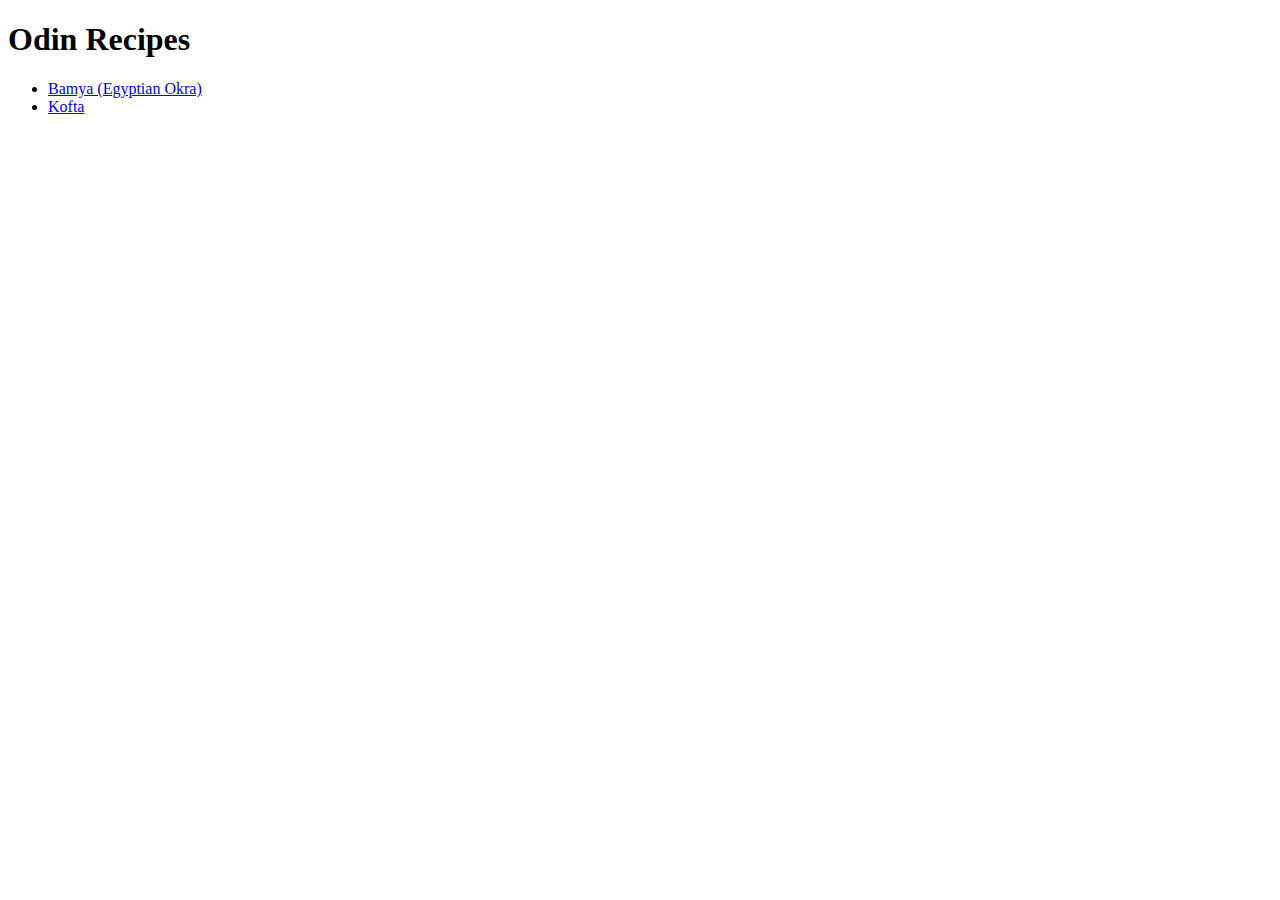
<file: index.html>
<!DOCTYPE html>
<html lang="en">

<head>
  <meta charset="UTF-8">
  <meta name="viewport" content="width=device-width, initial-scale=1.0">
  <title>Odin Recipes</title>
</head>

<body>
  <h1>Odin Recipes</h1>
  <ul>
    <li><a href="./recipes/bamya.html">Bamya (Egyptian Okra)</a></li>
    <li><a href="./recipes/kofta.html">Kofta</a></li>
  </ul>
</body>

</html>
</file>
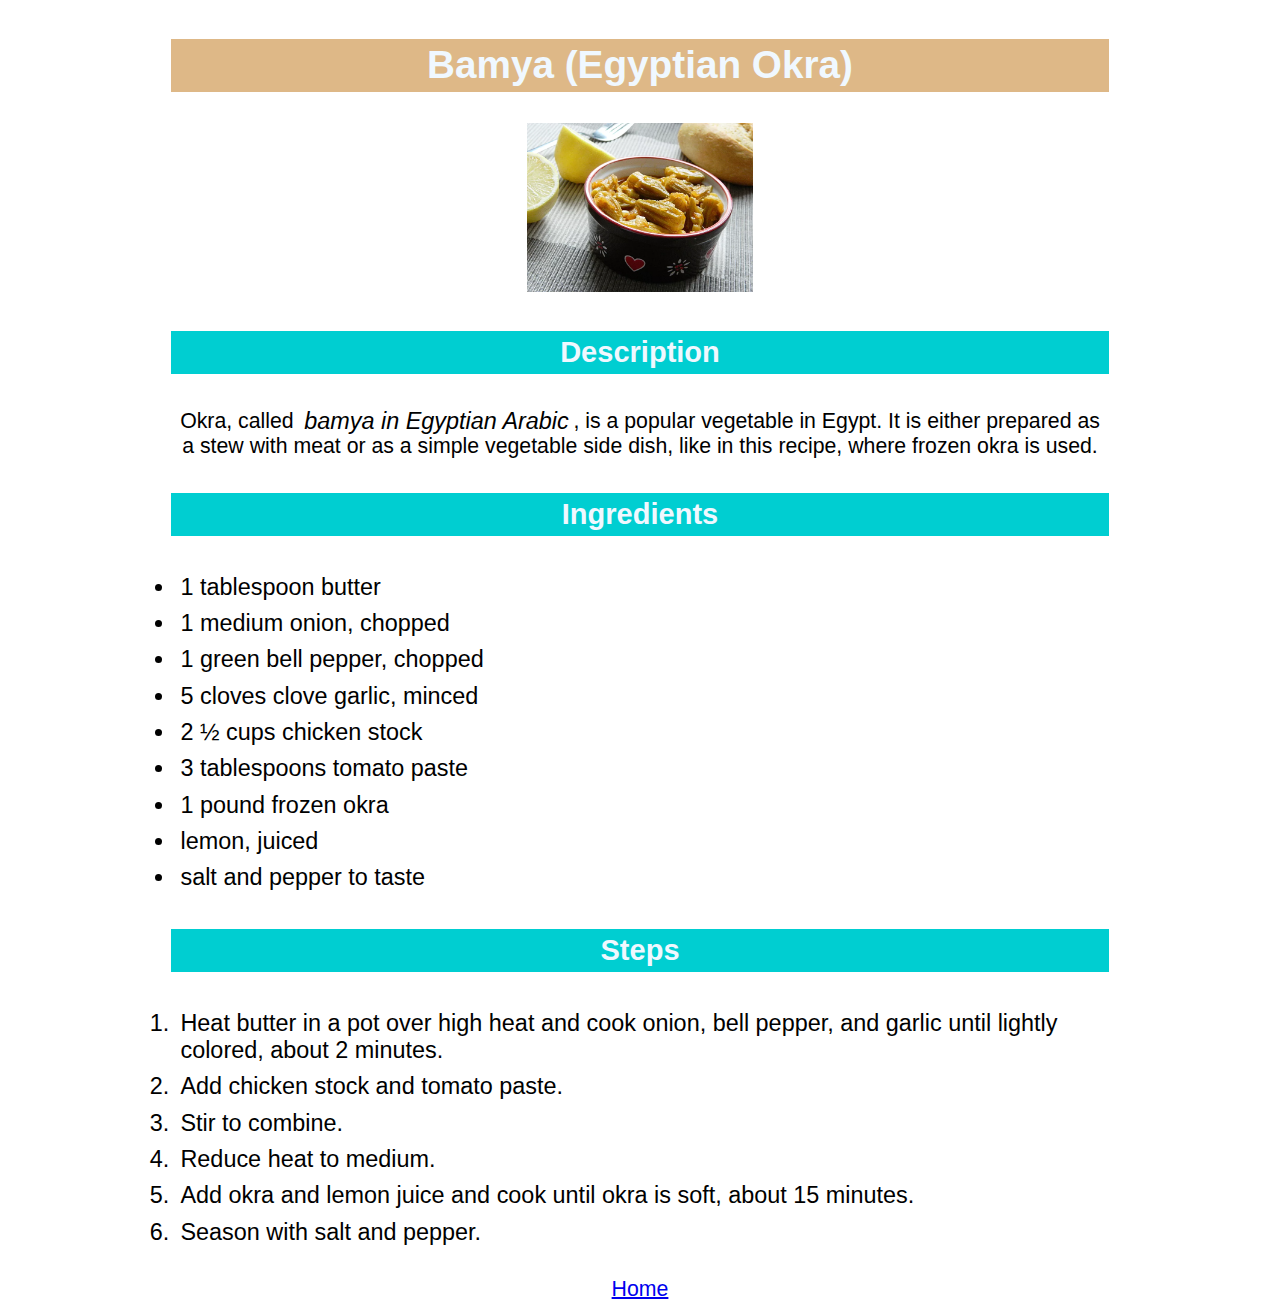
<file: recipes/bamya.html>
<!DOCTYPE html>
<html lang="en">
  <head>
    <meta charset="UTF-8" />
    <meta name="viewport" content="width=device-width, initial-scale=1.0" />
    <link rel="stylesheet" href="../style.css" />
    <title>Bamya | Odin Recipes</title>
  </head>

  <body>
    <h1>Bamya (Egyptian Okra)</h1>
    <a
      href="https://www.allrecipes.com/recipe/268116/egyptian-okra/"
      rel="noopener noreferrer"
      ><img
        src="../images/bamya.webp"
        alt="Photo of an Egyptian Okra dish"
        width="300"
        height="200"
    /></a>

    <h3>Description</h3>
    <p>
      Okra, called <em>bamya in Egyptian Arabic</em>, is a popular vegetable in
      Egypt. It is either prepared as a stew with meat or as a simple vegetable
      side dish, like in this recipe, where frozen okra is used.
    </p>

    <h3>Ingredients</h3>
    <ul>
      <li>1 tablespoon butter</li>
      <li>1 medium onion, chopped</li>
      <li>1 green bell pepper, chopped</li>
      <li>5 cloves clove garlic, minced</li>
      <li>2 ½ cups chicken stock</li>
      <li>3 tablespoons tomato paste</li>
      <li>1 pound frozen okra</li>
      <li>lemon, juiced</li>
      <li>salt and pepper to taste</li>
    </ul>

    <h3>Steps</h3>
    <ol>
      <li>
        Heat butter in a pot over high heat and cook onion, bell pepper, and
        garlic until lightly colored, about 2 minutes.
      </li>
      <li>Add chicken stock and tomato paste.</li>
      <li>Stir to combine.</li>
      <li>Reduce heat to medium.</li>
      <li>
        Add okra and lemon juice and cook until okra is soft, about 15 minutes.
      </li>
      <li>Season with salt and pepper.</li>
    </ol>

    <a href="../index.html">Home</a>
  </body>
</html>
</file>
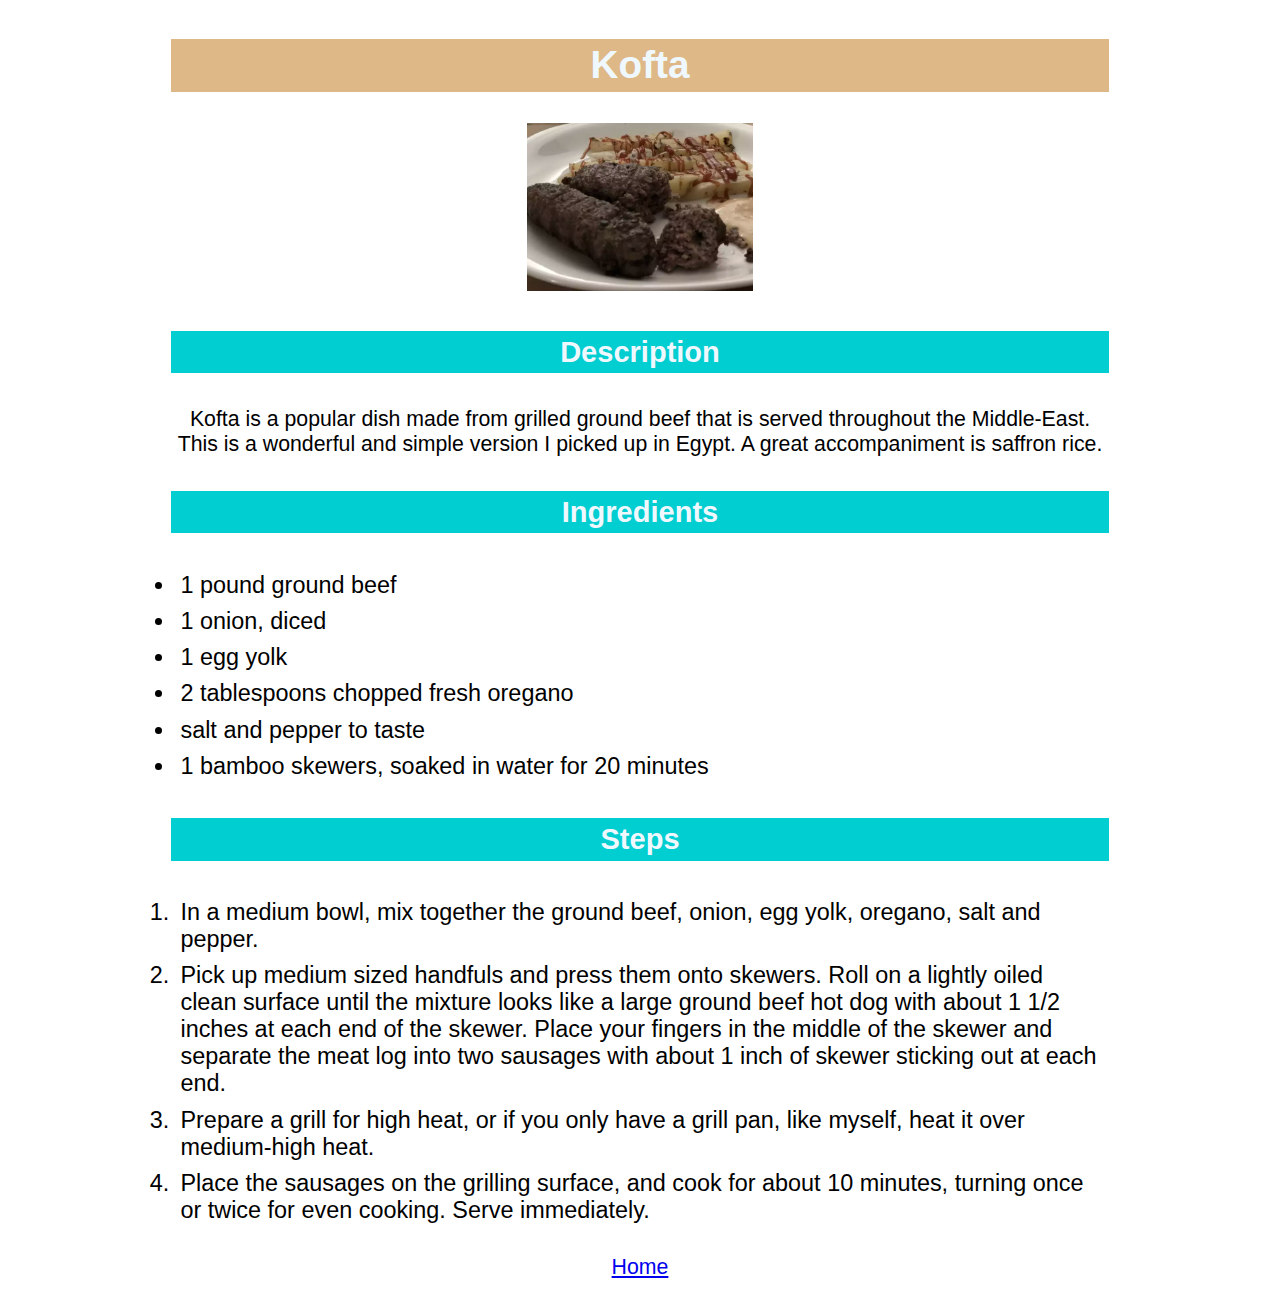
<file: recipes/kofta.html>
<!DOCTYPE html>
<html lang="en">
  <head>
    <meta charset="UTF-8" />
    <meta name="viewport" content="width=device-width, initial-scale=1.0" />
    <link rel="stylesheet" href="../style.css" />
    <title>Kofta | Odin Recipes</title>
  </head>

  <body>
    <h1>Kofta</h1>
    <a
      href="https://www.allrecipes.com/recipe/80328/kofta/"
      rel="noopener noreferrer"
      ><img
        src="../images/kofta.webp"
        alt="A close up photo of Kofta"
        width="300"
        height="200"
    /></a>

    <h3>Description</h3>
    <p>
      Kofta is a popular dish made from grilled ground beef that is served
      throughout the Middle-East. This is a wonderful and simple version I
      picked up in Egypt. A great accompaniment is saffron rice.
    </p>

    <h3>Ingredients</h3>
    <ul>
      <li>1 pound ground beef</li>
      <li>1 onion, diced</li>
      <li>1 egg yolk</li>
      <li>2 tablespoons chopped fresh oregano</li>
      <li>salt and pepper to taste</li>
      <li>1 bamboo skewers, soaked in water for 20 minutes</li>
    </ul>

    <h3>Steps</h3>
    <ol>
      <li>
        In a medium bowl, mix together the ground beef, onion, egg yolk,
        oregano, salt and pepper.
      </li>

      <li>
        Pick up medium sized handfuls and press them onto skewers. Roll on a
        lightly oiled clean surface until the mixture looks like a large ground
        beef hot dog with about 1 1/2 inches at each end of the skewer. Place
        your fingers in the middle of the skewer and separate the meat log into
        two sausages with about 1 inch of skewer sticking out at each end.
      </li>

      <li>
        Prepare a grill for high heat, or if you only have a grill pan, like
        myself, heat it over medium-high heat.
      </li>

      <li>
        Place the sausages on the grilling surface, and cook for about 10
        minutes, turning once or twice for even cooking. Serve immediately.
      </li>
    </ol>

    <a href="../index.html">Home</a>
  </body>
</html>
</file>
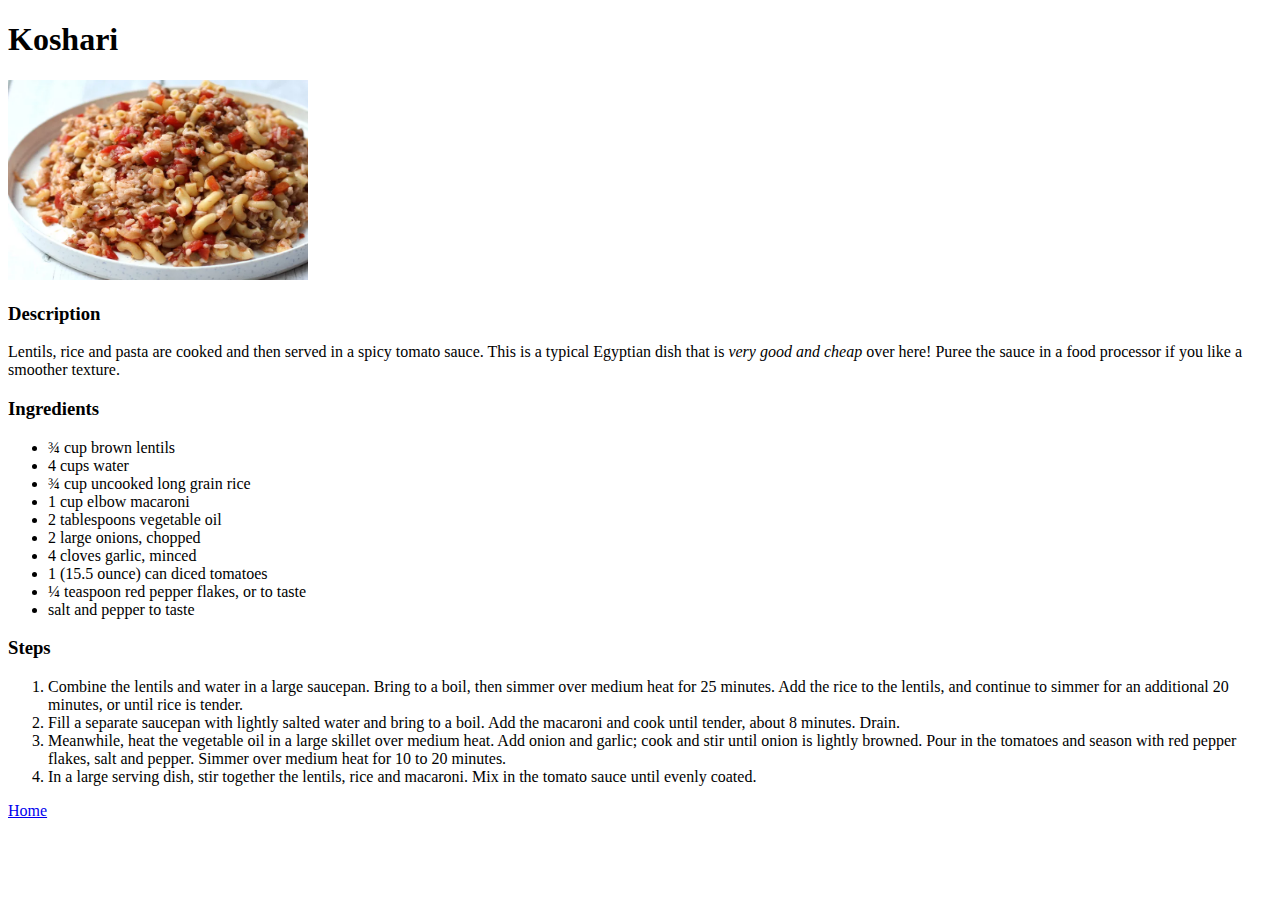
<file: recipes/koshari.html>
<!DOCTYPE html>
<html lang="en">
  <head>
    <meta charset="UTF-8" />
    <meta name="viewport" content="width=device-width, initial-scale=1.0" />
    <title>Koshari | Odin Recipes</title>
  </head>

  <body>
    <h1>Koshari</h1>
    <a
      href="https://www.allrecipes.com/recipe/159456/egyptian-koshari/"
      rel="noopener noreferrer"
      ><img
        src="../images/koshari.webp"
        alt="A koshari dish mixed with tomato sauce"
        width="300"
        height="200"
    /></a>

    <h3>Description</h3>
    <p>
      Lentils, rice and pasta are cooked and then served in a spicy tomato
      sauce. This is a typical Egyptian dish that is
      <em>very good and cheap</em> over here! Puree the sauce in a food
      processor if you like a smoother texture.
    </p>

    <h3>Ingredients</h3>
    <ul>
      <li>¾ cup brown lentils</li>
      <li>4 cups water</li>
      <li>¾ cup uncooked long grain rice</li>
      <li>1 cup elbow macaroni</li>
      <li>2 tablespoons vegetable oil</li>
      <li>2 large onions, chopped</li>
      <li>4 cloves garlic, minced</li>
      <li>1 (15.5 ounce) can diced tomatoes</li>
      <li>¼ teaspoon red pepper flakes, or to taste</li>
      <li>salt and pepper to taste</li>
    </ul>

    <h3>Steps</h3>
    <ol>
      <li>
        Combine the lentils and water in a large saucepan. Bring to a boil, then
        simmer over medium heat for 25 minutes. Add the rice to the lentils, and
        continue to simmer for an additional 20 minutes, or until rice is
        tender.
      </li>

      <li>
        Fill a separate saucepan with lightly salted water and bring to a boil.
        Add the macaroni and cook until tender, about 8 minutes. Drain.
      </li>

      <li>
        Meanwhile, heat the vegetable oil in a large skillet over medium heat.
        Add onion and garlic; cook and stir until onion is lightly browned. Pour
        in the tomatoes and season with red pepper flakes, salt and pepper.
        Simmer over medium heat for 10 to 20 minutes.
      </li>

      <li>
        In a large serving dish, stir together the lentils, rice and macaroni.
        Mix in the tomato sauce until evenly coated.
      </li>
    </ol>

    <a href="../index.html">Home</a>
  </body>
</html>
</file>
<file: style.css>
* {
  box-sizing: border-box;
  padding: 0.5%;
  font-family: Arial, Verdana;
  text-align: center;
  font-size: 1.1em;
}

body {
  width: 75%;
  margin: 0 auto;
}

h1,
h3 {
  color: aliceblue;
}

h1 {
  background-color: burlywood;
  font-size: 2em;
}

h3 {
  background-color: darkturquoise;
  font-size: 1.5em;
}

li,
lu {
  text-align: left;
}

img {
  width: 25%;
  height: auto;
}
</file>
